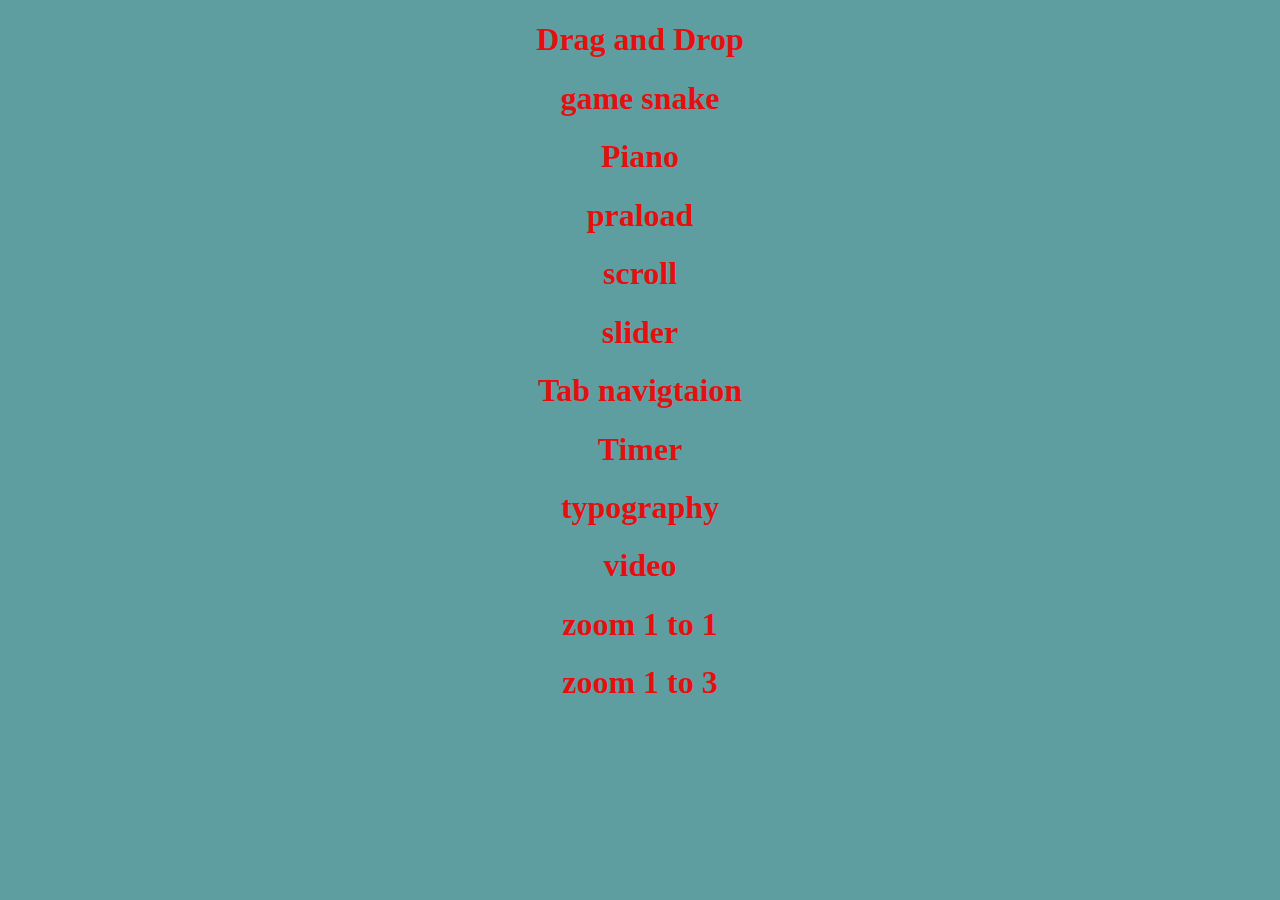
<file: index.html>
<!DOCTYPE html>
<html lang="en">
<head>
    <meta charset="UTF-8">
    <meta http-equiv="X-UA-Compatible" content="IE=edge">
    <meta name="viewport" content="width=device-width, initial-scale=1.0">
    <title>Home</title>
    <link rel="stylesheet" href="style.css">
</head>
<body>
    <div>
        <h1><a href="./Drag and Drop/index.html" class="h1 a">Drag and Drop</a></h1>
        <h1><a href="./game snake/index.html" class="h1 a">game snake</a></h1>
        <h1><a href="./Piano/index.html" class="h1 a">Piano</a></h1>
        <h1><a href="./preload and scrolltop/preloder/index.html" class="h1 a">praload</a></h1>
        <h1><a href="./preload and scrolltop/scrolltop/index.html" class="h1 a">scroll</a></h1>
        <h1><a href="./Slider/index.html" class="h1 a">slider</a></h1>
        <h1><a href="./Tab Navigation/index.html" class="h1 a">Tab navigtaion</a></h1>
        <h1><a href="./Timer/index.html" class="h1 a">Timer</a></h1>
        <h1><a href="./typography/index.html" class="h1 a">typography</a></h1>
        <h1><a href="./video/index.html" class="h1 a">video</a></h1>
        <h1><a href="./Zoom/Zoom 1 to 1/index.html" class="h1 a">zoom 1 to 1</a></h1>
        <h1><a href="./Zoom/Zoom 1 to 3/index.html" class="h1 a">zoom 1 to 3</a></h1>    
    </div>

</body>
</html>
</file>
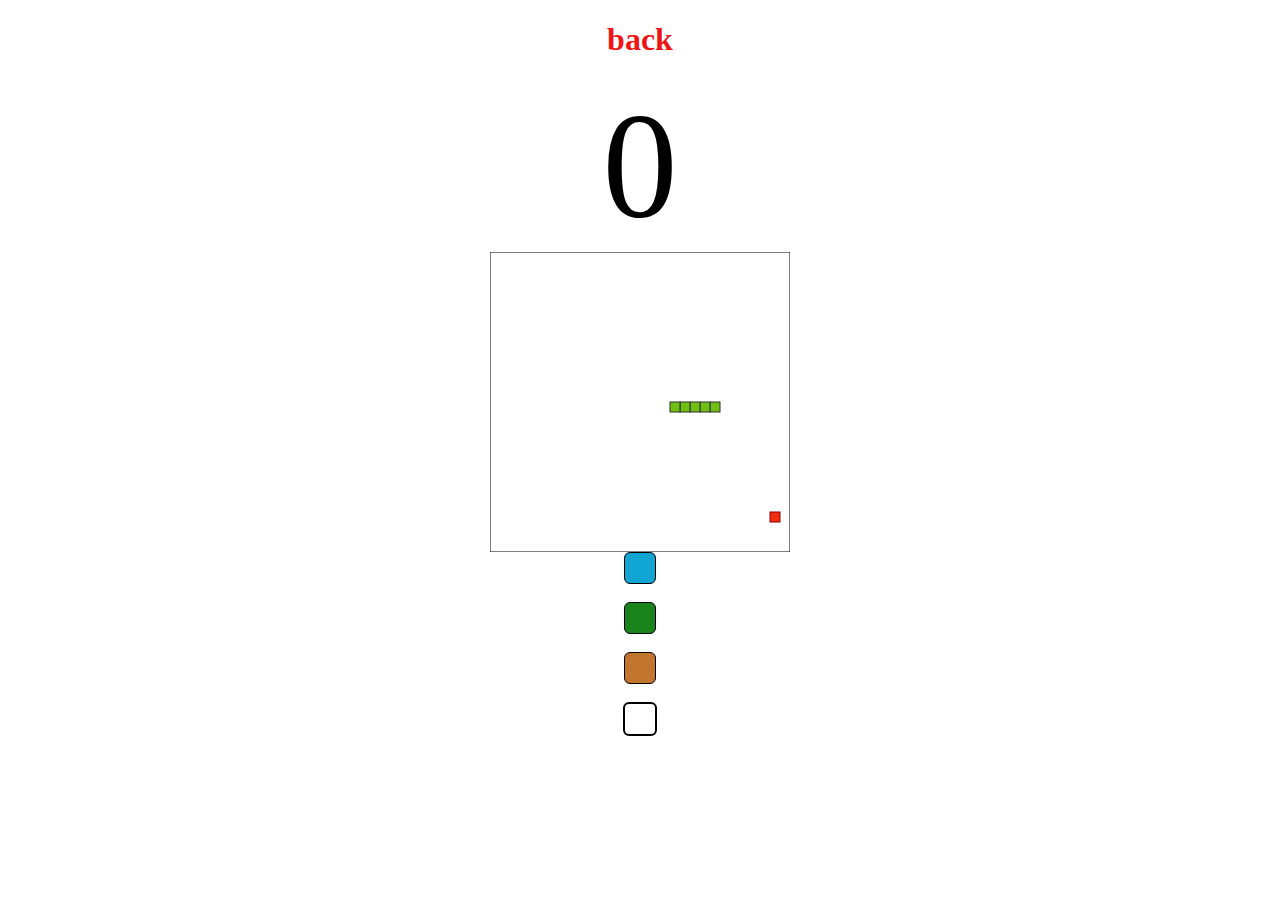
<file: game snake/index.html>
<!DOCTYPE html>
<html lang="en">
<head>
    <meta charset="UTF-8">
    <meta http-equiv="X-UA-Compatible" content="IE=edge">
    <meta name="viewport" content="width=device-width, initial-scale=1.0">
    <link rel="stylesheet" href="./style.css">
    <title>game snake</title>
</head>
<body>
    <h1><a href="../index.html" class="h1 a">back</a></h1>

    
    <div class="game_html">
        <div id="score" data-key="32">0</div>
        <canvas id="gameCanvas" width="300" height="300"></canvas>
    </div>
    
    <footer>
        <header id="blue"></header><br>
        <article id="green"></article><br>
        <section id="red"></section><br>
        <footer id="withc"></footer>
    </footer>
    <script src="./script.js"></script>
</body>
</html>
</file>
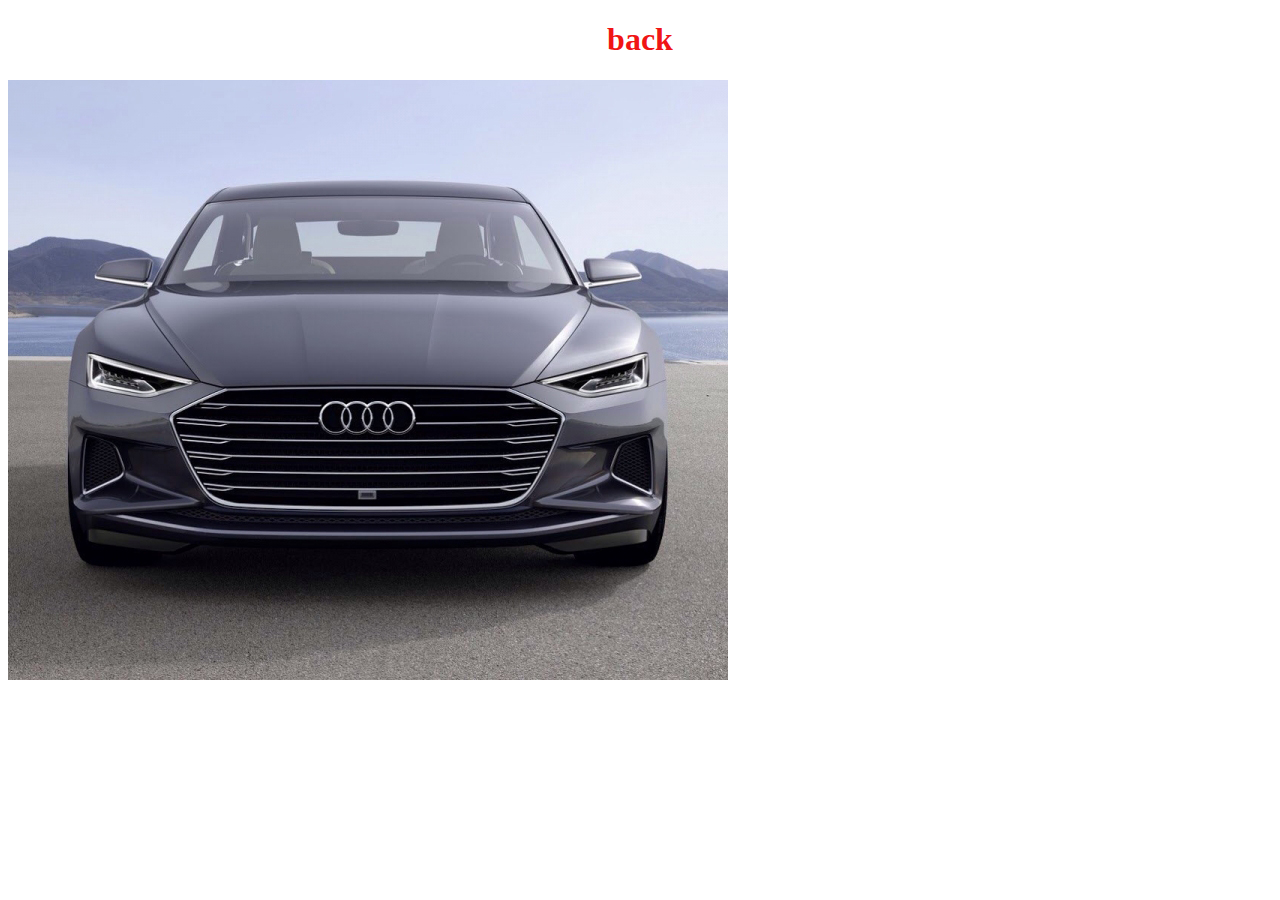
<file: Zoom/Zoom 1 to 1/index.html>
<!DOCTYPE html>
<html lang="en">
<head>
    <meta charset="UTF-8">
    <meta http-equiv="X-UA-Compatible" content="IE=edge">
    <meta name="viewport" content="width=device-width, initial-scale=1.0">
    <title>zoom 1 to 3</title>
    <link rel="stylesheet" href="./vanilla-zoom.css">
</head>
<body>
    <h1><a href="../../index.html" class="h1 a">back</a></h1>
    <img id="myimage" src="./img/5.jpg" alt="images 1" >
    
    <script src="./vanilla-zoom.js"></script>
    <script>    
        vanillaZoom.init('#myimage')
    </script>
</body>
</html>
</file>
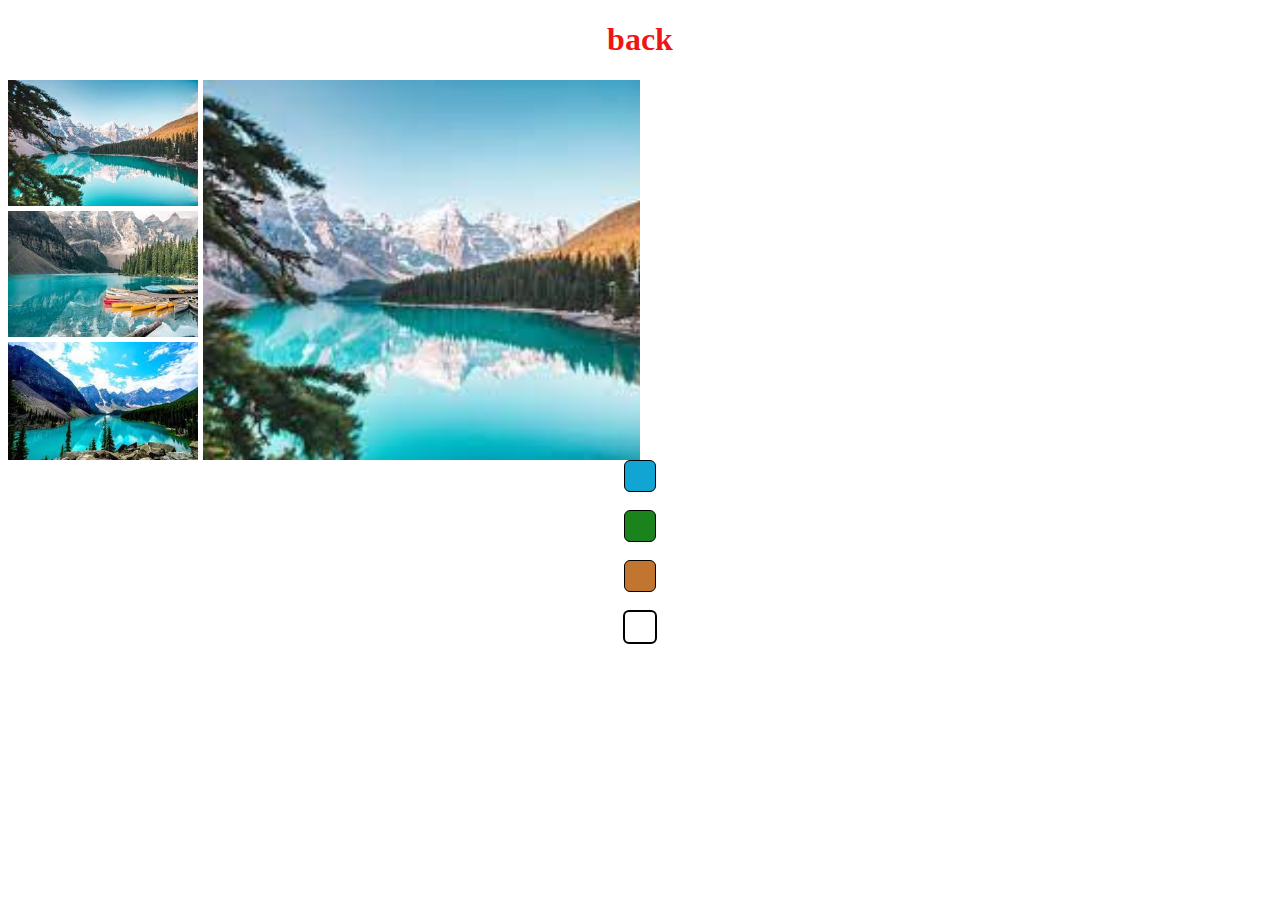
<file: Zoom/Zoom 1 to 3/index.html>
<!DOCTYPE html>
<html lang="en">
<head>
    <meta charset="UTF-8">
    <meta http-equiv="X-UA-Compatible" content="IE=edge">
    <meta name="viewport" content="width=device-width, initial-scale=1.0">
    <title>zoom 1 to 3</title>
    <link rel="stylesheet" href="./vanilla-zoom.css">
</head>
<body>
    <h1><a href="../../index.html" class="h1 a">back</a></h1>
    <div id="my-gallery" class="vanilla-zoom">
        <div class="sidebar">
            <img src="./img/1.jpg" alt="image 1" class="small-preview">
            <img src="./img/2.jpg" alt="image 1" class="small-preview">
            <img src="./img/3.jpg" alt="image 1" class="small-preview">
        </div>
        <div class="zoomed-image"></div>
    </div>
    <footer>
        <header id="blue"></header><br>
        <article id="green"></article><br>
        <section id="red"></section><br>
        <footer id="withc"></footer>
    </footer>
    <script src="vanilla-zoom.js"></script>
    <script>    
        vanillaZoom.init('#my-gallery')
    </script>

</body>
</html>
</file>
<file: style.css>
*{
	background-color: cadetblue;
}

.h1{
	color: rgba(240, 6, 6, 0.945);
	display: flex;
	align-items: center;
	justify-items: center;
	flex-direction: column;
}
.a{
	text-decoration:none;
}
</file>
<file: game snake/style.css>
.game_html{
    display: flex;
    flex-direction: column;
    align-items: center;

}
#score{
    font-size: 150px;
    font-family: serif;
}
  #blue{
    background-color: rgb(16, 165, 211);
    height: 30px;
    width: 30px;
    border : 0.25px solid black;
    border-radius: 0.375rem;
  }
  #green{
    background-color: rgb(27, 131, 27);
    height: 30px;
    width: 30px;
    border : 0.25px solid black;
    border-radius: 0.375rem;
  
  }
  #red{
    background-color: rgb(194, 117, 46);
    height: 30px;
    width: 30px;
    border : 0.25px solid black;
    border-radius: 0.375rem;
  }
  #withc{
    background-color: #fff;
    height: 30px;
    width: 30px;
    border : 2px solid black;
    border-radius: 0.375rem;
  }
  footer{
    display: flex;
    justify-content: center;
    align-items: center;
    flex-direction: column
}

.h1{
	color: rgba(240, 6, 6, 0.945);
	display: flex;
	align-items: center;
	justify-items: center;
	flex-direction: column;
}
.a{
	text-decoration:none;
}
</file>
<file: Zoom/Zoom 1 to 1/vanilla-zoom.css>
* {
  box-sizing: border-box;
}
.img-zoom-lens {
  position:absolute;
  border: 2px solid royalblue;
  /* set the size of the lens: */
  width: 150px;
  height: 150px;
  cursor: crosshair
}

.img-zoom-result {
  border : 1px solid #d4d4d4;
  /* set the size of the result div: */
  width : 300px;
  height : 300px;
}

#myimage {
  cursor: crosshair
}
.h1{
	color: rgba(240, 6, 6, 0.945);
	display: flex;
	align-items: center;
	justify-items: center;
	flex-direction: column;
}
.a{
	text-decoration:none;
}
</file>
<file: Zoom/Zoom 1 to 3/vanilla-zoom.css>
.vanilla-zoom {
    width: 50%;
    display: flex;
}

.vanilla-zoom .sidebar {
    flex-basis: 30%;
    display: flex;
    flex-direction: column;
}

.vanilla-zoom .sidebar img.small-preview{
    width: 100%;
    margin-bottom: 5px;
    cursor: pointer;
}

.vanilla-zoom .sidebar img.small-preview:last-child{
    margin-bottom: 0;
}

.vanilla-zoom .zoomed-image {
    flex: 1;  
    background-repeat: no-repeat;
    background-position: center; 
    background-size: cover;
    margin-left: 5px;
}

@media (max-width: 768px) {
  .vanilla-zoom .sidebar {
    flex: 1;
  }

  .vanilla-zoom .sidebar img.small-preview {
    cursor: auto;
    margin-bottom: 12px;
  }

  .vanilla-zoom .zoomed-image {
    display: none;
  }
}

.zoomed-image {
  cursor: crosshair
}

#blue{
  background-color: rgb(16, 165, 211);
  height: 30px;
  width: 30px;
  border : 0.25px solid black;
  border-radius: 0.375rem;
}
#green{
  background-color: rgb(27, 131, 27);
  height: 30px;
  width: 30px;
  border : 0.25px solid black;
  border-radius: 0.375rem;

}
#red{
  background-color: rgb(194, 117, 46);
  height: 30px;
  width: 30px;
  border : 0.25px solid black;
  border-radius: 0.375rem;
}
#withc{
  background-color: #fff;
  height: 30px;
  width: 30px;
  border : 2px solid black;
  border-radius: 0.375rem;
}
footer{
  display: flex;
  justify-content: center;
  align-items: center;
  flex-direction: column
}
.h1{
	color: rgba(240, 6, 6, 0.945);
	display: flex;
	align-items: center;
	justify-items: center;
	flex-direction: column;
}
.a{
	text-decoration:none;
}
</file>
